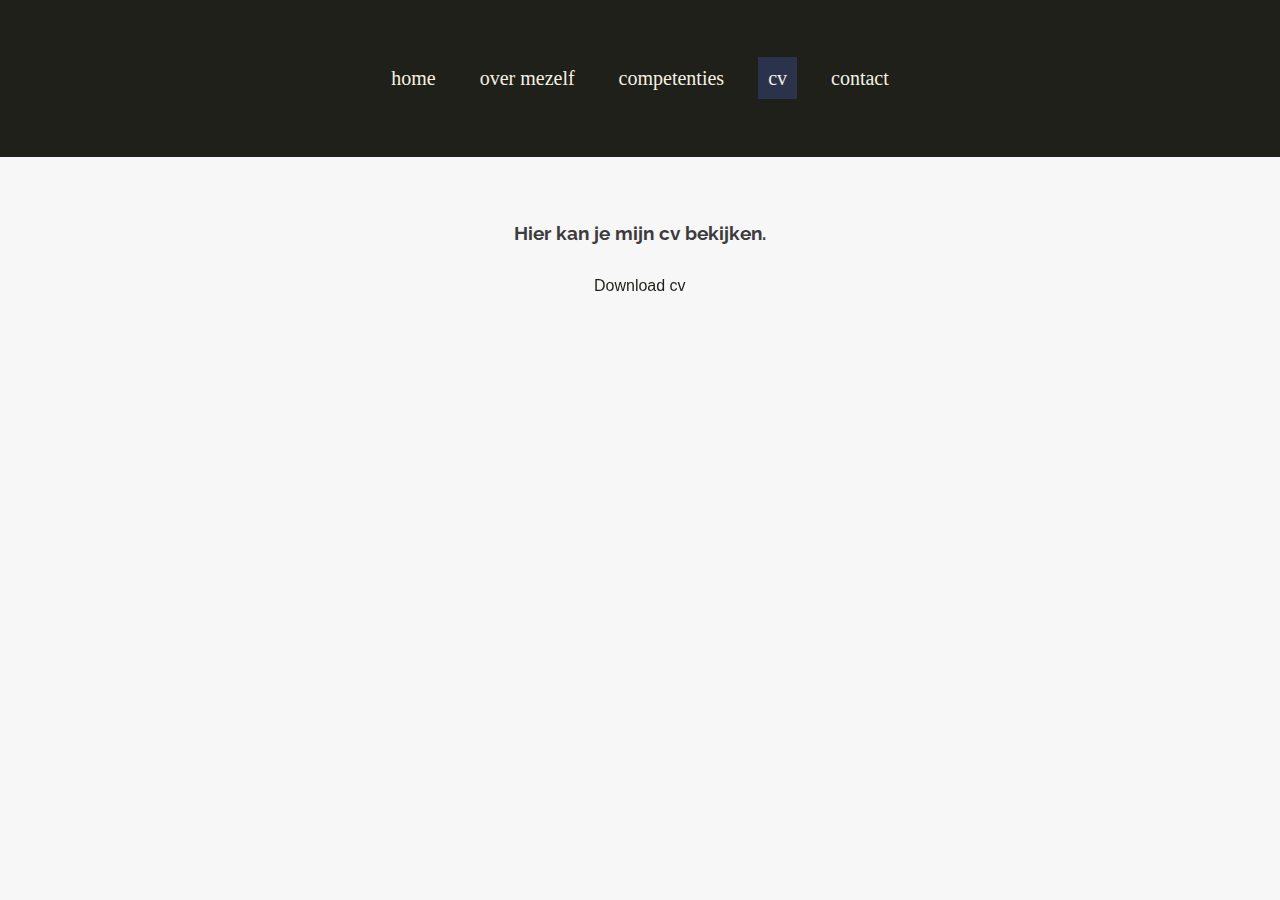
<file: cv.html>
<!DOCTYPE html>
<html lang="en">
<head>
    <meta charset="UTF-8">
    <meta name="viewport" content="width=device-width, initial-scale=1.0">
    <script src="https://www.w3schools.com/lib/w3.js"></script>
    <link rel="stylesheet" href="https://fonts.googleapis.com/css?family=Raleway">
    <link rel="stylesheet" href="css/eportfolio.css">
    <title>over mezelf</title>
</head>
<body>
<div class="container green borderXwidth" id="myContainer">
    <a href="javascript:void(0);" style="font-size:15px;" class="icon" onclick="myFunction()">&#9776;</a>
    <a href="index.html" >home</a>
    <a href="overmezelf.html">over mezelf</a>
    <a href="">competenties</a>
    <a href="cv.html" class="active">cv</a>
    <a href="contact.html">contact</a>
</div>

<script>
    function myFunction() {
        var x = document.getElementById("myContainer");
        if (x.className === "container green borderXwidth") {
            x.className += " responsive green borderXwidth";
        } else {
            x.className = "container green borderXwidth";
        }
    }
</script>

<section class="section cvSection">
    <h3>Hier kan je mijn cv bekijken.</h3>
    <a href="" download id="download" class="hvr-underline-from-left">Download cv</a>
</section>




</body>
</html>
</file>
<file: css/eportfolio.css>
@font-face {
    font-family: 'Raleway';
    src: url("https://fonts.googleapis.com/css?family=Raleway");
}

html {
    position: relative;
    min-height: 100%;
    width: 100%;
}

body {
    font-family: 'Raleway', sans-serif;
    padding: 0;
    margin: 0;
    background-color: #F7F7F7;
    /*background-image: url(http://www.transparenttextures.com/patterns/sandpaper.png);*/
    line-height: 1;
    color: #3C3C3C;
}

a {
    text-decoration: none;
    color: #1e2019;
}

.mobile-menu-toggle{
     font-size: 32px;
     color: #2A324C;
 }

header.h {
    /*color: #2A324C;*/
    color: #2A324C;
    width: 100%;
    margin-top: 0;
    display: flex;
    /*background-color: #F4F7F6;*/
}

.h .naam{
    /*vertical-align: middle;*/
    margin-top: auto;
    margin-bottom: auto;
}

.header {
    margin-left: 6%;
    /*margin-right: 20%;*/
    /*padding: 1em;*/
}

.header a img{
    width: 150px;
    height: 150px;
    margin-right: 10px;
}

.nav {
    margin: auto 2% auto auto;

}

.nav ul {
    padding: 0;
    display: flex;
}

.nav ul li {
    margin-left: 5px;
    margin-right: 5px;
    list-style-type: none;

    width: 110px;
    height: 110px;

    display: flex;
    align-items: center;
    justify-content: center;

}

.nav ul li a {
    font-family: Raleway, sans-serif;
    font-weight: bold;
    display: block;
    text-decoration: none;
    color: #1e2019;
    /*padding: 0.5em;*/
    /*line-height: 30px;*/
    text-align: center;
    vertical-align: middle;

}

.nav ul li:hover {

}

.nav ul li:hover a {
    color: #2A324C;
}

.active {
    background-color: #2A324C;
    color: #FFFFFF;
    font-weight: bolder;
    /*border: 5px solid white;*/
}

.active a {
    color: #f6f6f6 !important;
}

header nav .mobile-menu-checkbox {
    display: none;
}
header nav .mobile-menu-toggle {
    display: none;
    position: fixed;
    top: 0;
    right: 0;
    line-height: 60px;
    padding: 0 20px;
    cursor: pointer;
    transition: all .3s ease;
}
header nav .mobile-menu-toggle:hover {

}






h2.paginaTitel {
    /*font-family: 'Permanent Marker', sans-serif;*/
    /*font-family: 'Walter Turncoat', cursive;*/
    /*margin-left: 21%;*/
    /*margin-top: 1.5em;*/
    text-align: center;
}

p {
    font-size: 120%;
}

.green {
    background: #1e2019;
}

/*header h1*/
/*{*/
/*color: #f5f1e3;*/
/*font-size: 40px;*/
/*margin-left: 20%;*/
/*!*font-weight: lighter;*!*/
/*!*margin-bottom: 5px;*!*/
/*}*/

header span {
    color: #1e2019;
}

footer span {
    color: #f5f1e3;
}

.socializer span a i {
    color: white;
}

div.container {
    font-family: Raleway;
    margin: 0 auto;
    padding: 4.2em 3em;
    text-align: center;
    height: 20%;
}

div.container a {
    color: #f5f1e3;
    text-decoration: none;
    font: 20px Raleway;
    margin: 0px 10px;
    padding: 10px 10px;
    position: relative;
    z-index: 0;
    cursor: pointer;
}

div.borderXwidth a:after {
    position: absolute;
    opacity: 0;
    width: 0%;
    height: 2px;
    content: '';
    background: #F34213;
    transition: all 0.3s;
}

/*div.borderXwidth a:before*/
/*{*/
/*left: 0px;*/
/*top: 0px;*/
/*}*/

div.borderXwidth a:after {
    right: 0px;
    bottom: 15px;
}

div.borderXwidth a:hover:before, div.borderXwidth a:hover:after {
    opacity: 1;
    width: 100%;
}

/*.active{*/
/*color: #F34213 !important;*/
/*}*/
/*QLKSDFJQSLFKQSLKDJFLSKQDJKLQFSDJFKLQSJKLFJQSDLKFJQSLKJFKLQSDJFKLQSJKLFJQSKLJFKLQSDJFKLSJLKFJSQKLFJSDKLDJLKQSDJFLK*/

.section {
    margin-top: 0;
    margin-bottom: 4em !important;
    margin-left: auto;
    margin-right: auto;
}

.homeSection {
    /*background-color: yellow;*/
    padding: 1em;
    /*margin: 0em auto 0 auto;*/
    /*background-color: #1e2019;*/
}

hr {
    margin: 0;
}

#download {
    /*padding: 3.3em 1em 3.3em 1em;*/
    padding: 1em;
    color: #1e2019;
    /*border-radius: 200px;*/
    text-decoration: none;
}

/*IMG HOME*/
.homeImg {
    /*width: 60%;*/
    overflow: hidden;
    -webkit-transition: all 300ms ease-in;
    -webkit-transform: scale(1);
    -ms-transition: all 300ms ease-in;
    -ms-transform: scale(1);
    -moz-transition: all 300ms ease-in;
    -moz-transform: scale(1);
    transition: all 300ms ease-in;
    transform: scale(1);

}

.grid-container {
    display: grid;
    grid-template-columns: auto auto auto auto auto;
    grid-column-gap: 50px;
    grid-row-gap: 50px;
    width: 90%;
    margin-left: auto;
    margin-right: auto;
    /*background-color: red;*/
}

.grid-item a i img {
    width: 100%;
    height: 100%;
}


/*OVER MEZELF*/

.overSection {
    width: 70%;
}

.wie-container {
    display: grid;
    grid-template-columns: auto auto auto auto;
    grid-column-gap: 50px;
    grid-row-gap: 30px;
    width: 85%;
    margin-left: auto;
    margin-right: auto;
    /*background-color: red;*/
}

.wie-item {
    display: flex;
    text-align: center;
    flex-direction: column;
    justify-content: center;
    /*align-items: center;*/
    width: 200px;
    height: 60px;
    /*border-bottom: 5px solid #2A324C;*/
    outline: 5px solid transparent;
}

.wie-item:hover{
    cursor: pointer;
    outline: 5px solid;
    outline-offset: 5px;
    /*-moz-outline-radius: 50% 1em 12%;*/
    /*background-color: #2A324C;*/
    color: #2A324C;
    transition: 200ms ease-in-out;
}





.cvSection {
    margin-top: 3em;
    display: flex;
    flex-direction: column;
    width: 50%;
    align-items: center;
    /*border-top: 1.5px solid #C4C4C2;*/
    /*border-bottom: 2px solid #C4C4C2;*/
}

.cvSection h3 {
    /*margin-top: 2em;*/
}

.cvSection a {
    margin-bottom: 1em;
}



/*CONTACT + PORTFOLIO*/

.contact2{
    display: flex;
    flex-direction: row;
    width: 50%;
    text-align: center;
}

.contact2 article{
    margin-left: auto;
    margin-right: auto;
}


.portfolio article p a{
    text-decoration: underline;
}

.contactSection article {
    width: 400px;
    display: flex;
    flex-direction: row;
    height: 80px;
    margin: 0 0 10% 0;
}

.contactSection article h3 {
    display: flex;
    justify-content: center;
    align-items: center;
    text-align: center;
    width: 20%;
    height: 80px;
    background-color: #2A324C;
    color: #ffffff;
    padding: 0;
    margin: 0;
    right: 0;
}

.contactSection article p {
    display: flex;
    justify-content: center;
    align-items: center;
    text-align: center;
    width: 80%;
    margin: 0 0 0 0;
}

.social-media .socializer{
    width: 305px; !important;
    display: flex;
}

.card {
    display: flex;
    width: 100%;
    transition: .3s ease;
    margin-left: auto;
    margin-right: auto;
}

.card p {
    width: 50%;
    margin-right: 1em;
}

.card:hover {
    /*box-shadow: 0 5px 20px rgba(0, 0, 0, 0.8);*/
    transform: scale(1);
}

.card:hover .entry-title {
    background-position: -100% 0;
    color: white;
    background-color: #2A324C;
    border-radius: 3px;
}

.entry-title {
    /*background: linear-gradient(to right, rgba(255, 255, 255, 0) 50%, #F34213 50%);*/
    background-size: 200%;
    background-position: 0 0;
    display: inline;
    transition: .5s ease-in-out;
    font-family: raleway, arial, sans-serif;
    /*text-transform: uppercase;*/
}



.hvr-underline-from-left {
    display: inline-block;
    vertical-align: middle;
    -webkit-transform: perspective(1px) translateZ(0);
    transform: perspective(1px) translateZ(0);
    box-shadow: 0 0 1px transparent;
    position: relative;
    overflow: hidden;
}

.hvr-underline-from-left:before {
    content: "";
    position: absolute;
    z-index: 1;
    left: 0;
    right: 100%;
    bottom: 0;
    background: #2A324C;
    height: 8%;
    -webkit-transition-property: right;
    transition-property: right;
    -webkit-transition-duration: 0.3s;
    transition-duration: 0.3s;
    -webkit-transition-timing-function: ease-out;
    transition-timing-function: ease-out;
}

.hvr-underline-from-left:hover:before, .hvr-underline-from-left:focus:before, .hvr-underline-from-left:active:before {
    right: 0;
}

/*FOOTER*/

footer {
    /*position: absolute;*/
    bottom: 1em;
    margin-left: 7%;
    /*width: 100%;*/
    /*margin-top: 5em;*/
    text-align: left;
}

/*OVERLAY TEXT ON IMAGE*/
.hovereffect {

    padding: 0;
    width: 100%;
    height: 100%;
    overflow: hidden;
    position: relative;
    text-align: center;
}

.hovereffect .overlay {
    padding: 0;
    position: absolute;
    overflow: hidden;
    width: 80%;
    height: 100%;
    left: 10%;
    top: 45%;
    /*border-bottom: 1px solid #f5f1e3;*/
    /*border-top: 1px solid #f5f1e3;*/
    -webkit-transition: opacity 0.35s, -webkit-transform 0.35s;
    transition: opacity 0.35s, transform 0.35s;
    -webkit-transform: scale(0, 1);
    -ms-transform: scale(0, 1);
    transform: scale(0, 1);
}

.hovereffect:hover .overlay {
    opacity: 1;
    filter: alpha(opacity=100);
    -webkit-transform: scale(1);
    -ms-transform: scale(1);
    transform: scale(1);
}

.hovereffect img {
    /*display: block;*/
    position: relative;
    -webkit-transition: all 0.35s;
    transition: all 0.35s;
}

.hovereffect:hover img {
    filter: url('data:image/svg+xml;charset=utf-8,<svg xmlns="http://www.w3.org/2000/svg"><filter id="filter"><feComponentTransfer color-interpolation-filters="sRGB"><feFuncR type="linear" slope="0.6" /><feFuncG type="linear" slope="0.6" /><feFuncB type="linear" slope="0.6" /></feComponentTransfer></filter></svg>#filter');
    filter: brightness(0.6);
    -webkit-filter: brightness(0.6);
}

.hovereffect h2 {
    /*font-family: 'Walter Turncoat', cursive;*/
    /*font-family: 'Permanent Marker', sans-serif;*/
    text-transform: uppercase;
    text-align: center;
    margin-top: auto;
    margin-bottom: auto;
    position: relative;
    font-size: 90%;
    background-color: transparent;
    color: #f5f1e3;
    opacity: 0;
    filter: alpha(opacity=0);
    -webkit-transition: opacity 0.35s, -webkit-transform 0.35s;
    transition: opacity 0.35s, transform 0.35s;
    -webkit-transform: translate3d(0, -100%, 0);
    transform: translate3d(0, -100%, 0);
}

.hovereffect a, .hovereffect p {
    color: #FFF;
    opacity: 0;
    filter: alpha(opacity=0);
    -webkit-transition: opacity 0.35s, -webkit-transform 0.35s;
    transition: opacity 0.35s, transform 0.35s;
    -webkit-transform: translate3d(0, 100%, 0);
    transform: translate3d(0, 100%, 0);
}

.hovereffect:hover a, .hovereffect:hover p, .hovereffect:hover h2 {
    opacity: 1;
    filter: alpha(opacity=100);
    -webkit-transform: translate3d(0, 0, 0);
    transform: translate3d(0, 0, 0);
}

/*HAMBURGER*/



.icon {
    display: none;
}

/*MEDIA QUERIES*/

@media screen and (max-width: 1256px) {
    .grid-container {
        grid-template-columns: auto auto;
        width: 80%;
    }

    .homeSection {

        margin: 7.5em auto 0 auto;
    }

    .nav {
        margin-left: 20%;
    }

}

@media screen and (max-width: 1030px){

}



@media screen and (max-width: 960px) {

    .nav{
        margin-left: 5%;
        /*display: none;*/
    }
}

@media screen and (max-width: 765px){
    .header a img {
        width: 100px;
        height: 100px;
    }
    header nav ul {
        opacity: 0;
        display: block;
        transition: all .5s ease-in;
        transition: 0s ease-out;
        z-index: -1;
    }

    .nav{
        margin-left: 25%;
    }

    header nav .mobile-menu-checkbox:checked ~ ul li a{
        padding: 5px 5px 5px 5px;
    }

    header nav .mobile-menu-checkbox:checked ~ ul li {
        width: 120%;
        height: 100%;
        text-align: left;
    }

    header nav .mobile-menu-checkbox:checked ~ ul {
        display: block;
        /*top: 60px;*/
        opacity: 100;
    }
    header nav .mobile-menu-toggle {
        display: block;
    }
    .card{
        display: block;
    }

    .card p {
        width: 100%;
        margin-right: 1em;
    }

}

@media screen and (max-width: 692px) {
    .homeSection {
        display: block;
    }

    .homeSection article {
        /*margin-left: auto;*/
        /*margin-right: auto;*/
        /*background-color: red;*/
        width: 80%;
    }

    .grid-container {
        grid-template-columns: auto auto;
        width: 80%;
    }

    .homeSection {

        margin: 7.5em auto 0 auto;
    }

}

@media screen and (max-width: 525px){
    .nav{
        margin-left: 10%;
    }
}

@media screen and (max-width: 410px) {
    .grid-container {
        grid-template-columns: auto;
        width: 80%;
    }

    .homeSection {

        margin: 7.5em auto 0 auto;
    }
    .nav{
        margin-left: 0;
    }
}





.competentiesSection{
    width: 90%;
    margin-left: auto;
    margin-right: auto;
    margin-top: 3em;
}


/** {box-sizin/g: border-box}*/

/* Set height of body and the document to 100% */

/* Style tab links */
.tablink {
    color: #1e2019;
    border: none;
    cursor: pointer;
    padding: 14px 16px;
    font-size: 17px;
    /*width: 25%;*/
}
.buttons{
    display: flex;
}

.tablink:hover {
    /*background-color: #777;*/
    color: #2A324C;
    transition: ease-in-out 250ms;
}

/* Style the tab content (and add height:100% for full page content) */
.tabcontent {
    color: #1e2019;
    display: none;
    /*padding: 100px 20px;*/
    height: 100%;
    width: 90%;
    margin-left: auto;
    margin-right: auto;
}

.competence-table th {
    background-color: #2A324C;
    text-transform: capitalize;
    font-variant: small-caps;
    font-size: 1.2em;
    padding: 5px 8px;
    color: white;
    font-weight: 300;
}

.competence-table tr td {
    padding: 8px;
    vertical-align: top;
    text-align: left;
}

.competence-table tr:hover td {
    background-color: #E7EFF8;
}

.competence-table tr td:nth-child(1) {
    /*background-color: #eee;*/
    /*padding: 10px;*/
    /*max-width: 200px;*/
    /*border-right: 2px solid #ddd;*/
}

/*.competence-table tr td:nth-child(1) span {*/
    /*display: block;*/
    /*font-size: 1.3em;*/
/*}*/

.competence-table tr:nth-child(even) {
    background-color: #F6F6F6;
}


.competence-table .bottom-row {
    border-bottom: 2px solid #ddd;
}
</file>
